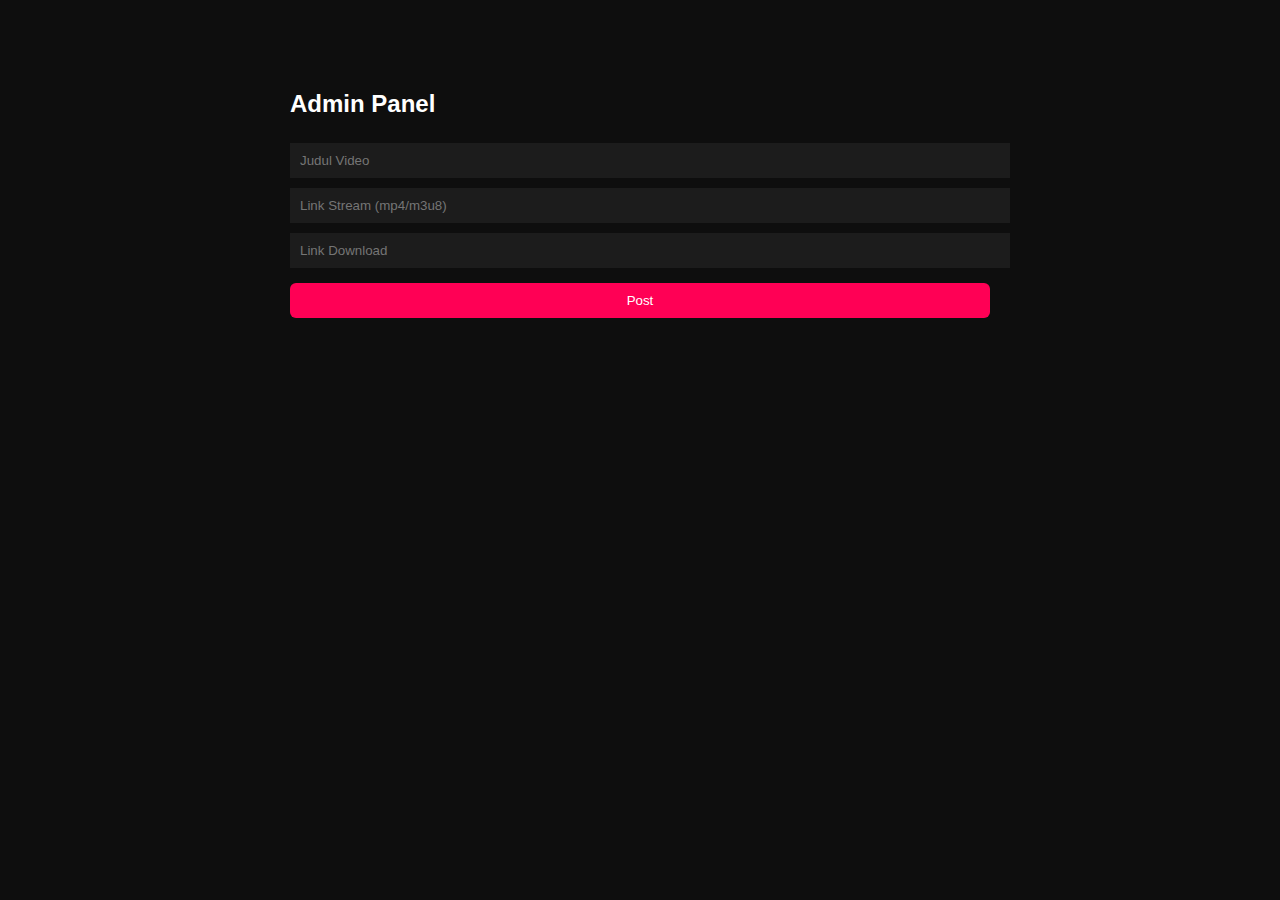
<file: admin.html>
<!DOCTYPE html>
<html>
<head>
  <title>Admin</title>
  <link rel="stylesheet" href="style.css">
</head>
<body>

<div class="container">
  <h2>Admin Panel</h2>

  <input id="title" placeholder="Judul Video">
  <input id="stream" placeholder="Link Stream (mp4/m3u8)">
  <input id="download" placeholder="Link Download">

  <button onclick="addVideo()">Post</button>

  <div id="list"></div>
</div>

<script src="admin.js"></script>
</body>
</html>
</file>
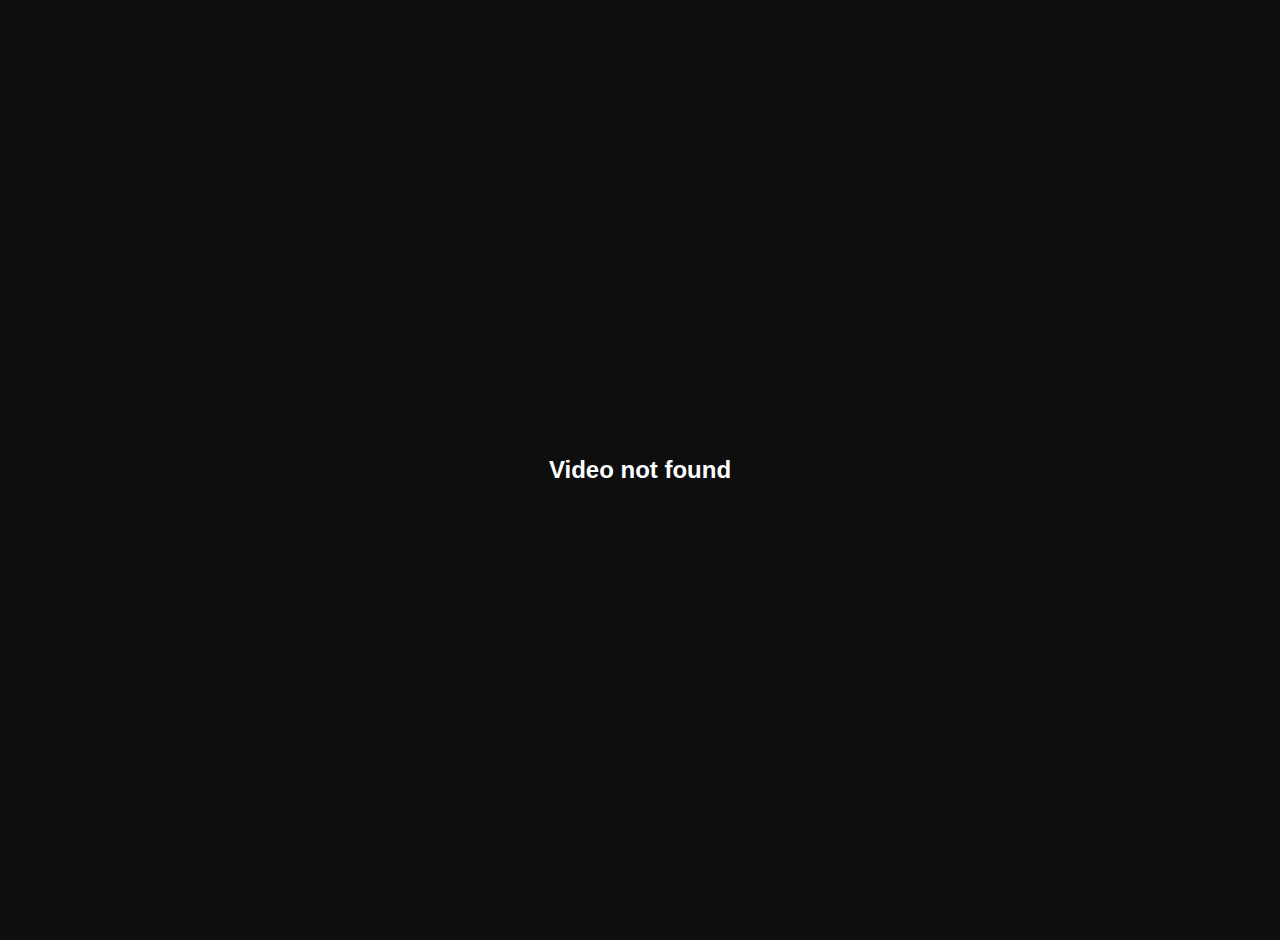
<file: watch.html>
<!DOCTYPE html>
<html>
<head>
  <title>Watch</title>
  <link rel="stylesheet" href="style.css">
</head>
<body>

<div class="container">
  <h2 id="title"></h2>

  <video id="player" controls></video>

  <a id="download" class="btn" target="_blank">Download</a>
</div>

<script>
const params = new URLSearchParams(location.search);
const id = params.get('v');
const data = JSON.parse(localStorage.getItem('videos') || '{}');

if (!data[id]) {
  document.body.innerHTML = '<h2 class="center">Video not found</h2>';
} else {
  title.textContent = data[id].title;
  player.src = data[id].stream;
  download.href = data[id].download;
}
</script>

</body>
</html>
</file>
<file: style.css>
body {
  margin: 0;
  font-family: Arial, sans-serif;
  background: #0e0e0e;
  color: #fff;
}

.center {
  display: flex;
  justify-content: center;
  align-items: center;
  height: 100vh;
}

.container {
  max-width: 700px;
  margin: 50px auto;
  padding: 20px;
}

video {
  width: 100%;
  margin: 15px 0;
  border-radius: 10px;
}

input {
  width: 100%;
  padding: 10px;
  margin: 5px 0;
  background: #1c1c1c;
  border: none;
  color: #fff;
}

button, .btn {
  display: block;
  width: 100%;
  padding: 10px;
  background: #ff0055;
  border: none;
  color: #fff;
  text-align: center;
  text-decoration: none;
  border-radius: 6px;
  cursor: pointer;
  margin-top: 10px;
}

.card {
  background: #1c1c1c;
  padding: 10px;
  margin-top: 10px;
  border-radius: 6px;
}
</file>
